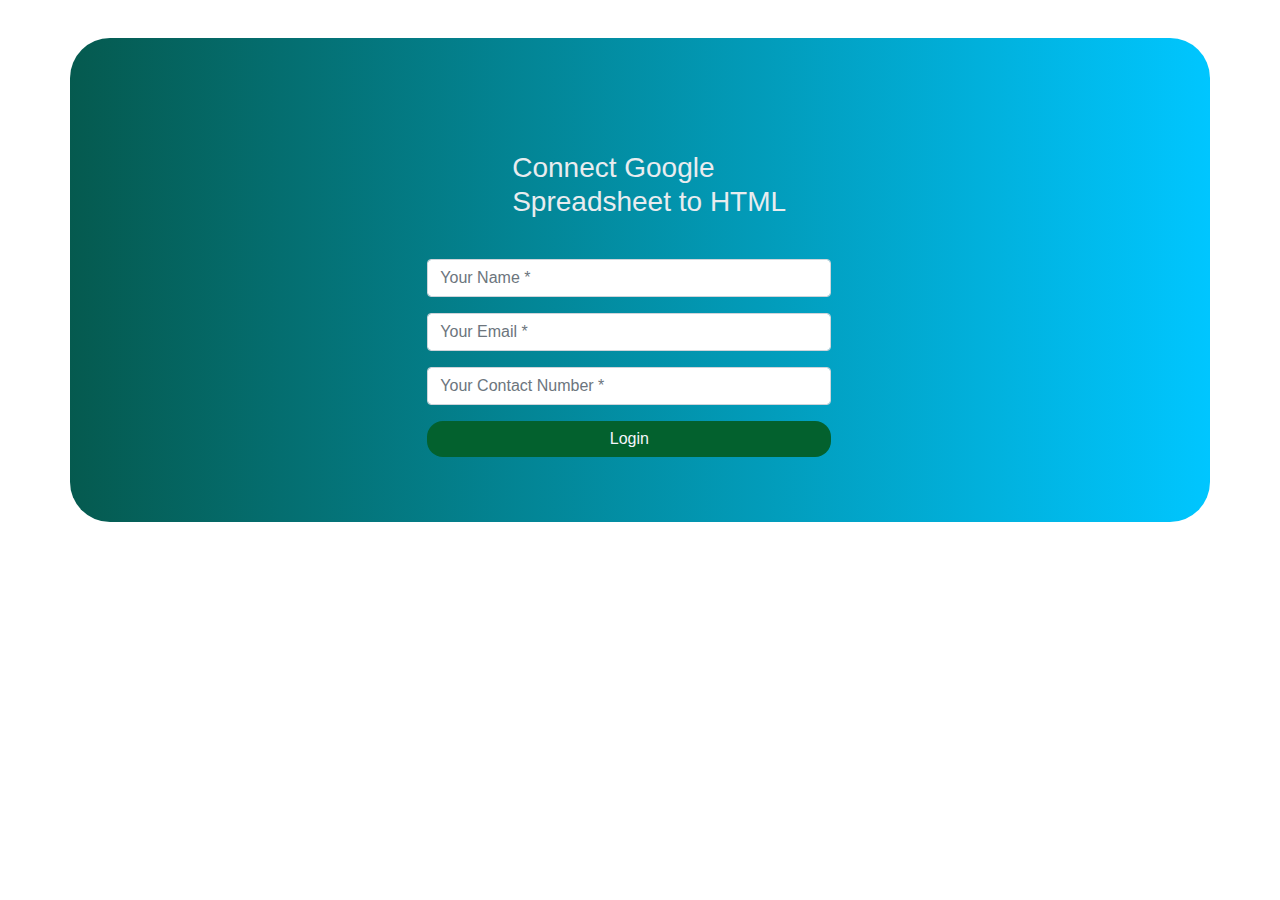
<file: website dev1/form new/form.html>
<!DOCTYPE html>
<html lang="en">
<head>
    <meta charset="UTF-8">
    <meta name="viewport" content="width=device-width, initial-scale=1.0">
    <title>Document</title>
    <link href="https://maxcdn.bootstrapcdn.com/bootstrap/4.1.1/css/bootstrap.min.css" rel="stylesheet" id="bootstrap-css">
    <style>
            .register .nav-tabs .nav-link:hover{
                border: none;
            }
            .text-align{
                margin-top: -3%;
                margin-bottom: -9%;

                padding: 10%;
                margin-left: 30%;
            }
            .form-new{
                margin-right: 22%;
                margin-left: 20%;
            }
            .register-heading{
                margin-left: 21%;
                margin-bottom: 10%;
                color: #e9ecef;
            }
            .register-heading h1{
                margin-left: 21%;
                margin-bottom: 10%;
                color: #e9ecef;
            }
            .register{
                background: -webkit-linear-gradient(left, #055a4f, #00c6ff);
                margin-top: 3%;
                padding: 3%;
                border-radius: 2.5rem;
            }
            .btnSubmit
            {
                width: 50%;
                border-radius: 1rem;
                padding: 1.5%;
                color: #fff;
                background-color: #03612e;
                border: none;
                cursor: pointer;
                margin-right: 6%;
                color: rgb(246, 246, 252);
                margin-top: 4%;
            }
    </style>

</head>
<body>
    
<div class="container register">
            <div class="row">
                <div class="col-md-12">
                        <div class="tab-pane fade show active text-align form-new" id="home" role="tabpanel" aria-labelledby="home-tab">
                            <h3 class="register-heading">Connect Google Spreadsheet to HTML</h3>
                            <div class="row register-form">
                                <div class="col-md-12">
                                    <form method="post" autocomplete="off" name="google-sheet">
                                        <div class="form-group">
                                            <input type="text" name="Name" class="form-control" placeholder="Your Name *" value="" required=""/>
                                        </div>
                                        <div class="form-group">
                                            <input type="text" name="Email" class="form-control" placeholder="Your Email *" value="" required=""/>
                                        </div>
                                        <div class="form-group">
                                            <input type="number" name="Phone" class="form-control" placeholder="Your Contact Number *" value="" required=""/>
                                        </div>
                                        <div class="form-group">
                                            <input type="submit" name="submit" class="btnSubmit btn-block" value="Login" />
                                        </div>
                                    </form>
                                </div>
                            </div>
                        </div>
                </div>   
            </div>
        </div>
          
          <script>
            const scriptURL = 'https://script.google.com/macros/s/AKfycbxAqdkBEzMZIYIPfsY-1ky7ddL_qWAtKexx9alZMKG82ve84k1nfGzG1uaqTg8uKXnFrg/exec'
            const form = document.forms['google-sheet']
          
            form.addEventListener('submit', e => {
              e.preventDefault()
              fetch(scriptURL, { method: 'POST', body: new FormData(form)})
                .then(response => alert("Thanks for Contacting us..! We Will Contact You Soon..."))
                .catch(error => console.error('Error!', error.message))
            })
          </script>

        <script src="https://maxcdn.bootstrapcdn.com/bootstrap/4.1.1/js/bootstrap.min.js"></script>
        <script src="https://cdnjs.cloudflare.com/ajax/libs/jquery/3.2.1/jquery.min.js"></script>
</body>
</html>
</file>
